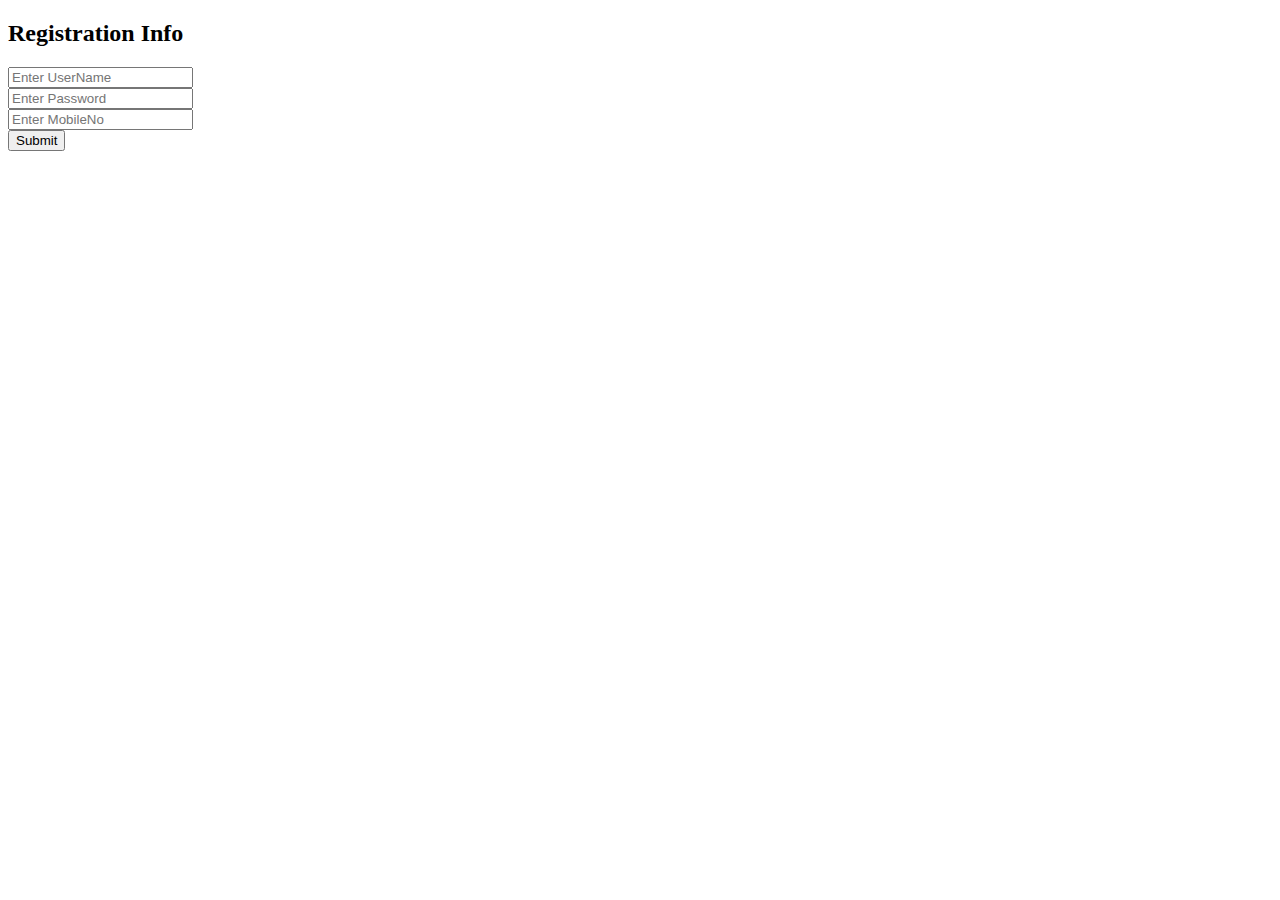
<file: Angular/app/signup/signup.component.html>
<!DOCTYPE html>
<html lang="en">

<head>
    <!-- Required meta tags-->
    <meta charset="UTF-8">
    <meta name="viewport" content="width=device-width, initial-scale=1, shrink-to-fit=no">
    <meta name="description" content="Colorlib Templates">
    <meta name="author" content="Colorlib">
    <meta name="keywords" content="Colorlib Templates">

    <!-- Title Page-->
    <title>SignUp</title>
    <!-- Font special for pages-->
    <link href="https://fonts.googleapis.com/css?family=Poppins:100,100i,200,200i,300,300i,400,400i,500,500i,600,600i,700,700i,800,800i,900,900i" rel="stylesheet">
</head>

<body>
    <div class="page-wrapper bg-gra-01 p-t-180 p-b-100 font-poppins">
        <div class="wrapper wrapper--w780">
            <div class="card card-3">
                <div class="card-heading"></div>
                <div class="card-body">
                    <h2 class="title">Registration Info</h2>
                      <form method="POST" #registerForm="ngForm" (ngSubmit)="register(registerForm.value)" novalidate>
                    <!--  <div class="input-group">
                            <input type="number" class="input--style-3" name="userId" [(ngModel)]='employee.userId' #userId="ngModel" required minlength="4" placeholder="Enter UserId">
                        </div>-->
                        <div class="input-group">
                            <input type="text" class="input--style-3" name="userName" [(ngModel)]='employee.userName' #userName="ngModel" required minlength="4" maxlength="10"  placeholder="Enter UserName">
                        </div>
                        <div class="input-group">
                            <input type="password"  class="input--style-3" name="password" [(ngModel)]='employee.password' #password="ngModel" required placeholder="Enter Password" maxlength="10" >
                            <i class="zmdi zmdi-calendar-note input-icon js-btn-calendar"></i>
                        </div>
                        <div class="input-group">
                            <input type="tel"  class="input--style-3" name="mobileNo" [(ngModel)]='employee.mobileNo' #mobileNo="ngModel" maxlength=""  placeholder="Enter MobileNo">
                        </div>
                        <div class="p-t-10">
                            <button class="btn btn--pill btn--green" type="submit" click="RegisterUser()" >Submit</button>
                        </div>
                    </form>
                </div>
            </div>
        </div>
    </div>
</body>
</html>
</file>
